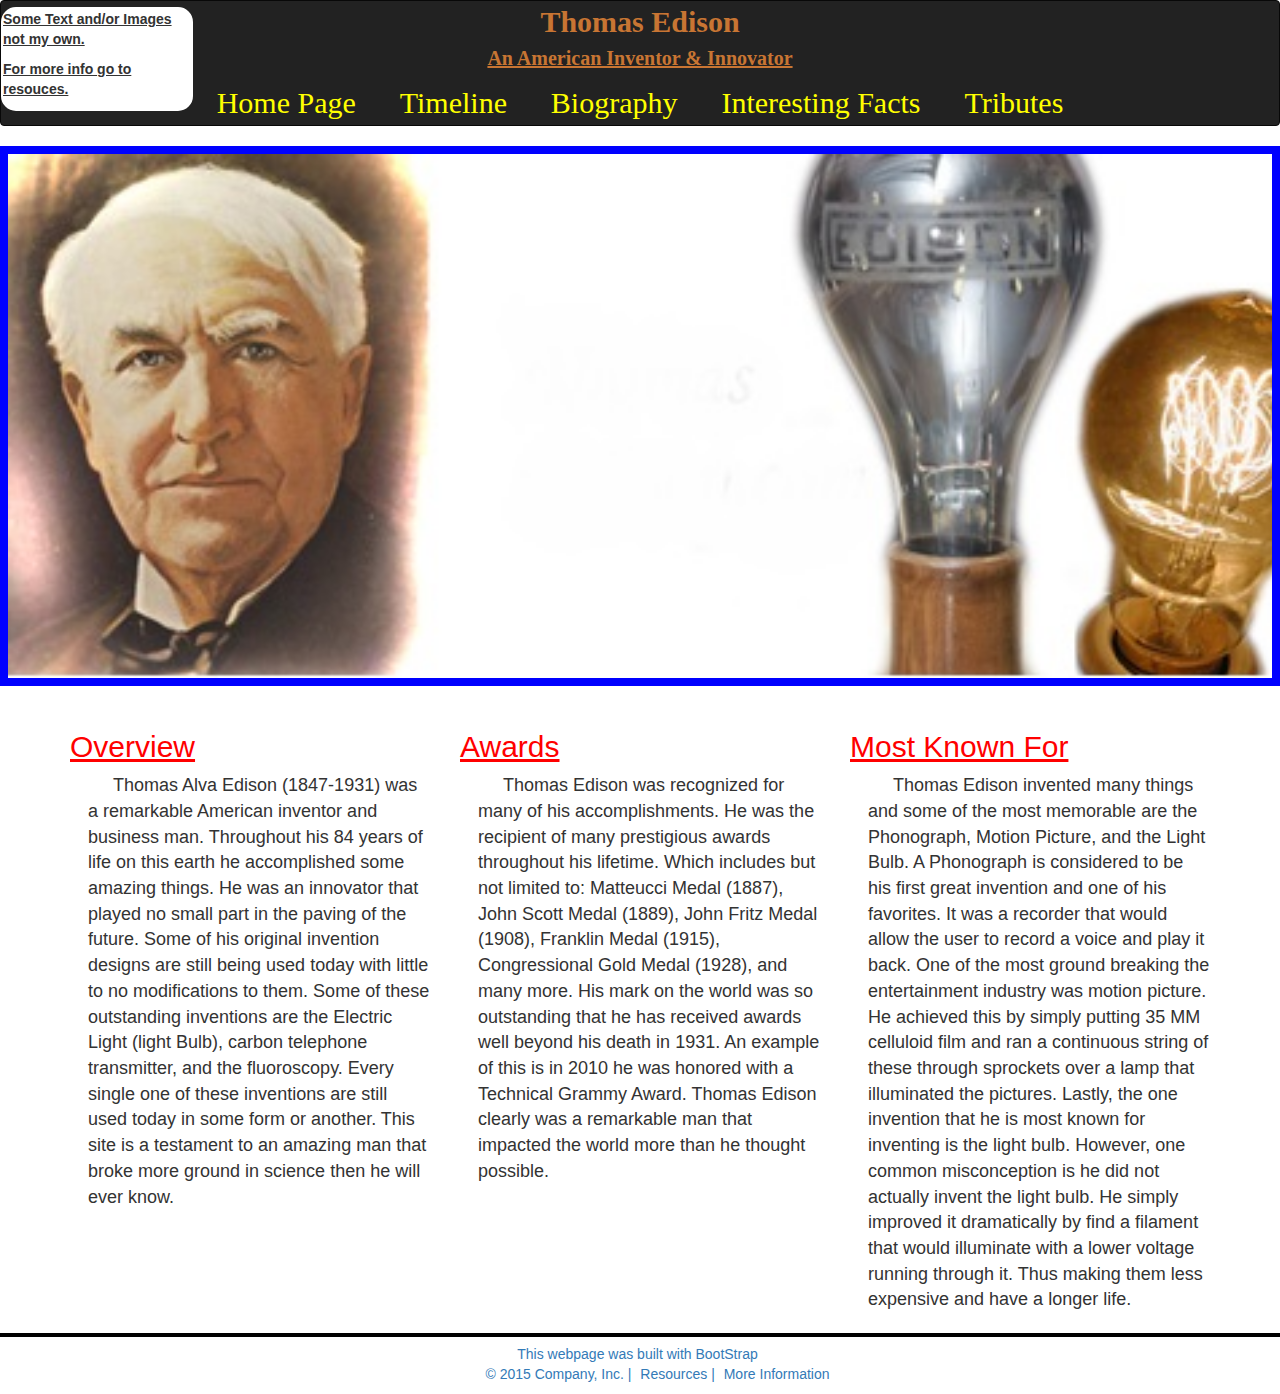
<file: index.html>
<!doctype html>
<html lang="en">
<head>
  <meta charset="UTF-8">
  <link href="styles.css" rel="stylesheet">
    <link rel="stylesheet" href="https://maxcdn.bootstrapcdn.com/bootstrap/3.3.6/css/bootstrap.min.css">
    <title>Thomas Edison</title>
</head>
<body>
   

    <nav  class="navbar navbar-inverse">
        <div id= "disclaimer">
            <p>Some Text and/or Images not my own.</p>
            <p>For more info go to resouces.</p>
    </div> 
      <div class="container center">
          <header>Thomas Edison
                <p>An American Inventor & Innovator</p>
          </header>
        <div class="navbar-header">
          <button type="button" class="navbar-toggle collapsed" data-toggle="collapse" data-target="#navbar" aria-expanded="false" aria-controls="navbar">
            <span class="sr-only">Toggle navigation</span>
            <span class="icon-bar"></span>
            <span class="icon-bar"></span>
            <span class="icon-bar"></span>
          </button>
        </div>
        <div id="navbar" class="navbar-collapse collapse">
                  <a id="navedit" href="index.html">Home Page</a>
                <a id="navedit" href="Timeline.html">Timeline</a>
                <a id="navedit" href="Biography.html">Biography</a>
                <a id="navedit" href="Interesting_Facts.html">Interesting Facts</a>
                <a id="navedit" href="Tributes.html">Tributes</a>
        </div><!--/.navbar-collapse -->
      </div>
    </nav>

    <!-- Main jumbotron for a primary marketing message or call to action -->
    <div class="jumbotron mainjumbopic">
      <div class="container">
       
      </div>
    </div>
    
    <div class="container">
      <div class="row">
        <section class="col-md-4">
          <h2>Overview</h2>
          <article>Thomas Alva Edison (1847-1931) was a remarkable American inventor and business man. Throughout his 84 years of life on this earth he accomplished some amazing things. He was an innovator that played no small part in the paving of the future. Some of his original invention designs are still being used today with little to no modifications to them. Some of these outstanding inventions are the Electric Light (light Bulb), carbon telephone transmitter, and the fluoroscopy.  Every single one of these inventions are still used today in some form or another. This site is a testament to an amazing man that broke more ground in science then he will ever know.  </article>
        </section>
        <section class="col-md-4">
          <h2>Awards</h2>
          <article>Thomas Edison was recognized for many of his accomplishments. He was the recipient of many prestigious awards throughout his lifetime. Which includes but not limited to: Matteucci Medal (1887), John Scott Medal (1889), John Fritz Medal (1908), Franklin Medal (1915), Congressional Gold Medal (1928), and many more. His mark on the world was so outstanding that he has received awards well beyond his death in 1931. An example of this is in 2010 he was honored with a Technical Grammy Award. Thomas Edison clearly was a remarkable man that impacted the world more than he thought possible. </article>
          
       </section>
        <section class="col-md-4">
          <h2>Most Known For</h2>
          <article>Thomas Edison invented many things and some of the most memorable are the Phonograph, Motion Picture, and the Light Bulb. A Phonograph is considered to be his first great invention and one of his favorites. It was a recorder that would allow the user to record a voice and play it back. One of the most ground breaking the entertainment industry was motion picture. He achieved this by simply putting 35 MM celluloid film and ran a continuous string of these through sprockets over a lamp that illuminated the pictures. Lastly, the one invention that he is most known for inventing is the light bulb. However, one common misconception is he did not actually invent the light bulb. He simply improved it dramatically by find a filament that would illuminate with a lower voltage running through it. Thus making them less expensive and have a longer life. </article>
        </section>
      </div>
        
    </div>

     <div class="row">
        <div class="col-md-12">
            <hr id="line">
         </div>
         <div class="col-md-12">
          <footer class="container center">
              <a id="items">
                  This webpage was built with BootStrap
              </a>
          <ul>
          
            <li id ="items"><a>&copy; 2015 Company, Inc. |</a></li>
            <li id ="items"><a href="Resources.html">Resources |</a></li>
            <li id ="items"><a>More Information</a></li>
            
              
          </ul>
        
      </footer> 
         </div>
    </body>
</html>
</file>
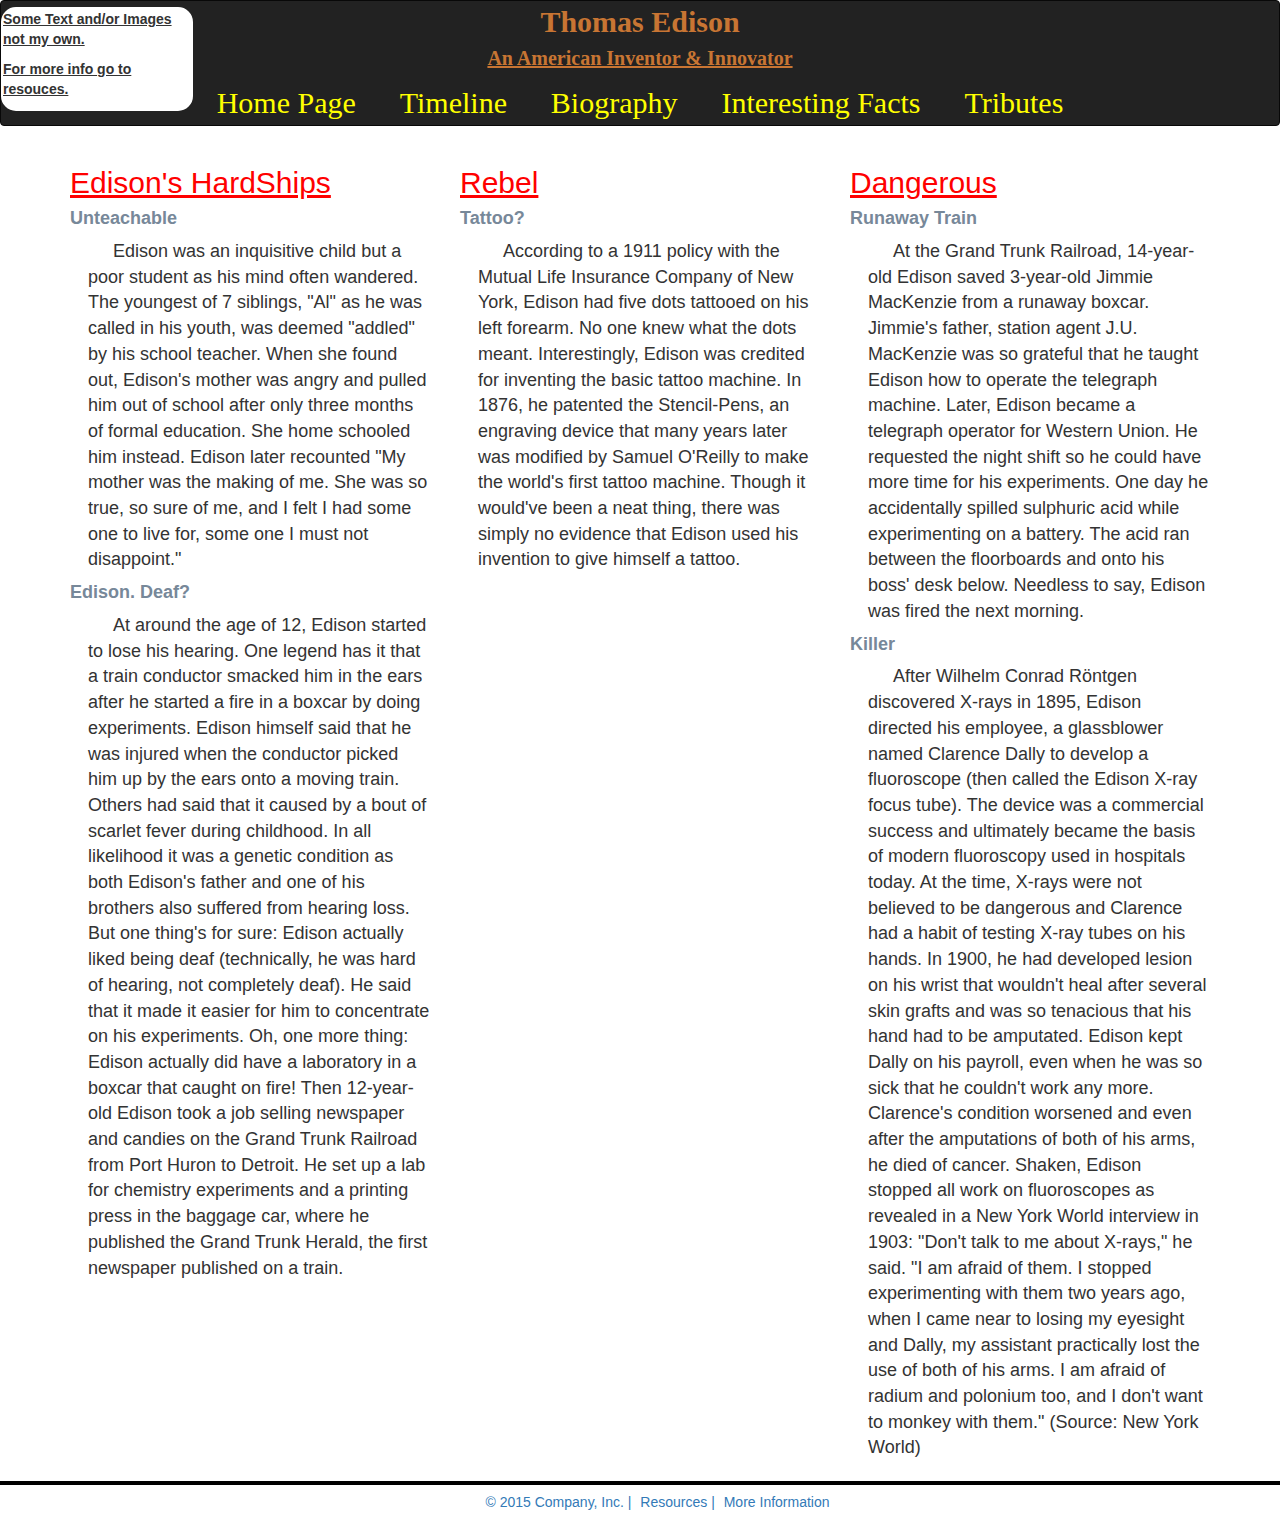
<file: Interesting_Facts.html>
<!doctype html>
<html lang="en">
<head>
  <meta charset="UTF-8">
  <link href="styles.css" rel="stylesheet">
    <link rel="stylesheet" href="https://maxcdn.bootstrapcdn.com/bootstrap/3.3.6/css/bootstrap.min.css">
    <title>Thomas Edison</title>
</head>
<body>
    

    <nav  class="navbar navbar-inverse">
             <div id= "disclaimer">
            <p>Some Text and/or Images not my own.</p>
            <p>For more info go to resouces.</p>
    </div> 
      <div class="container center">
          <header>Thomas Edison
                <p>An American Inventor & Innovator</p>
          </header>
        <div class="navbar-header">
          <button type="button" class="navbar-toggle collapsed" data-toggle="collapse" data-target="#navbar" aria-expanded="false" aria-controls="navbar">
            <span class="sr-only">Toggle navigation</span>
            <span class="icon-bar"></span>
            <span class="icon-bar"></span>
            <span class="icon-bar"></span>
          </button>
        </div>
        <div id="navbar" class="navbar-collapse collapse">
                 <a id="navedit" href="index.html">Home Page</a>
                <a id="navedit" href="Timeline.html">Timeline</a>
                <a id="navedit" href="Biography.html">Biography</a>
                <a id="navedit" href="Interesting_Facts.html">Interesting Facts</a>
                <a id="navedit" href="Tributes.html">Tributes</a>
        </div><!--/.navbar-collapse -->
      </div>
    </nav>

    <!-- Main jumbotron for a primary marketing message or call to action -->
    
    <div class="container">
      <div class="row">
        <section class="col-md-4">
          <h2>Edison's HardShips</h2>
            <h4 id="stories"> Unteachable</h4>
          <article>Edison was an inquisitive child but a poor student as his mind often wandered. The youngest of 7 siblings, "Al" as he was called in his youth, was deemed "addled" by his school teacher.

            When she found out, Edison's mother was angry and pulled him out of school after only three months of formal education. She home schooled him instead. Edison later recounted "My mother was the making of me. She was so true, so sure of me, and I felt I had some one to live for, some one I must not disappoint."</article>
            
                <h4 id="stories">Edison. Deaf?</h4>
                <article>
                At around the age of 12, Edison started to lose his hearing. One legend has it that a train conductor smacked him in the ears after he started a fire in a boxcar by doing experiments. Edison himself said that he was injured when the conductor picked him up by the ears onto a moving train. Others had said that it caused by a bout of scarlet fever during childhood. In all likelihood it was a genetic condition as both Edison's father and one of his brothers also suffered from hearing loss.

                But one thing's for sure: Edison actually liked being deaf (technically, he was hard of hearing, not completely deaf). He said that it made it easier for him to concentrate on his experiments.

                Oh, one more thing: Edison actually did have a laboratory in a boxcar that caught on fire! Then 12-year-old Edison took a job selling newspaper and candies on the Grand Trunk Railroad from Port Huron to Detroit. He set up a lab for chemistry experiments and a printing press in the baggage car, where he published the Grand Trunk Herald, the first newspaper published on a train.</aricle>
        </section>
        <section class="col-md-4">
          <h2>Rebel</h2>
            <h4 id="stories">Tattoo?</h4>
          <article>According to a 1911 policy with the Mutual Life Insurance Company of New York, Edison had five dots tattooed on his left forearm. No one knew what the dots meant.

            Interestingly, Edison was credited for inventing the basic tattoo machine. In 1876, he patented the Stencil-Pens, an engraving device that many years later was modified by Samuel O'Reilly to make the world's first tattoo machine.

            Though it would've been a neat thing, there was simply no evidence that Edison used his invention to give himself a tattoo. </article>
          
       </section>
        <section class="col-md-4">
          <h2>Dangerous</h2>
            <h4 id="stories">Runaway Train</h4>
          <article>At the Grand Trunk Railroad, 14-year-old Edison saved 3-year-old Jimmie MacKenzie from a runaway boxcar. Jimmie's father, station agent J.U. MacKenzie was so grateful that he taught Edison how to operate the telegraph machine.

            Later, Edison became a telegraph operator for Western Union. He requested the night shift so he could have more time for his experiments. One day he accidentally spilled sulphuric acid while experimenting on a battery. The acid ran between the floorboards and onto his boss' desk below. Needless to say, Edison was fired the next morning. </article>
             <h4 id="stories">Killer</h4>
          <article>After Wilhelm Conrad Röntgen discovered X-rays in 1895, Edison directed his employee, a glassblower named Clarence Dally to develop a fluoroscope (then called the Edison X-ray focus tube). The device was a commercial success and ultimately became the basis of modern fluoroscopy used in hospitals today.

            At the time, X-rays were not believed to be dangerous and Clarence had a habit of testing X-ray tubes on his hands. In 1900, he had developed lesion on his wrist that wouldn't heal after several skin grafts and was so tenacious that his hand had to be amputated. Edison kept Dally on his payroll, even when he was so sick that he couldn't work any more. Clarence's condition worsened and even after the amputations of both of his arms, he died of cancer.

            Shaken, Edison stopped all work on fluoroscopes as revealed in a New York World interview in 1903:

            "Don't talk to me about X-rays," he said. "I am afraid of them. I stopped experimenting with them two years ago, when I came near to losing my eyesight and Dally, my assistant practically lost the use of both of his arms. I am afraid of radium and polonium too, and I don't want to monkey with them." (Source: New York World)</article>
        </section>
      </div>
        
    </div>

   <div class="row">
        <div class="col-md-12">
            <hr id="line">
         </div>
         <div class="col-md-12">
          <footer class="container center">
          <ul>
          
            <li id ="items"><a>&copy; 2015 Company, Inc. |</a></li>
            <li id ="items"><a href="Resources.html">Resources |</a></li>
            <li id ="items"><a>More Information</a></li>
              
          </ul>
        
      </footer> 
         </div>
    </body>
</html>
</file>
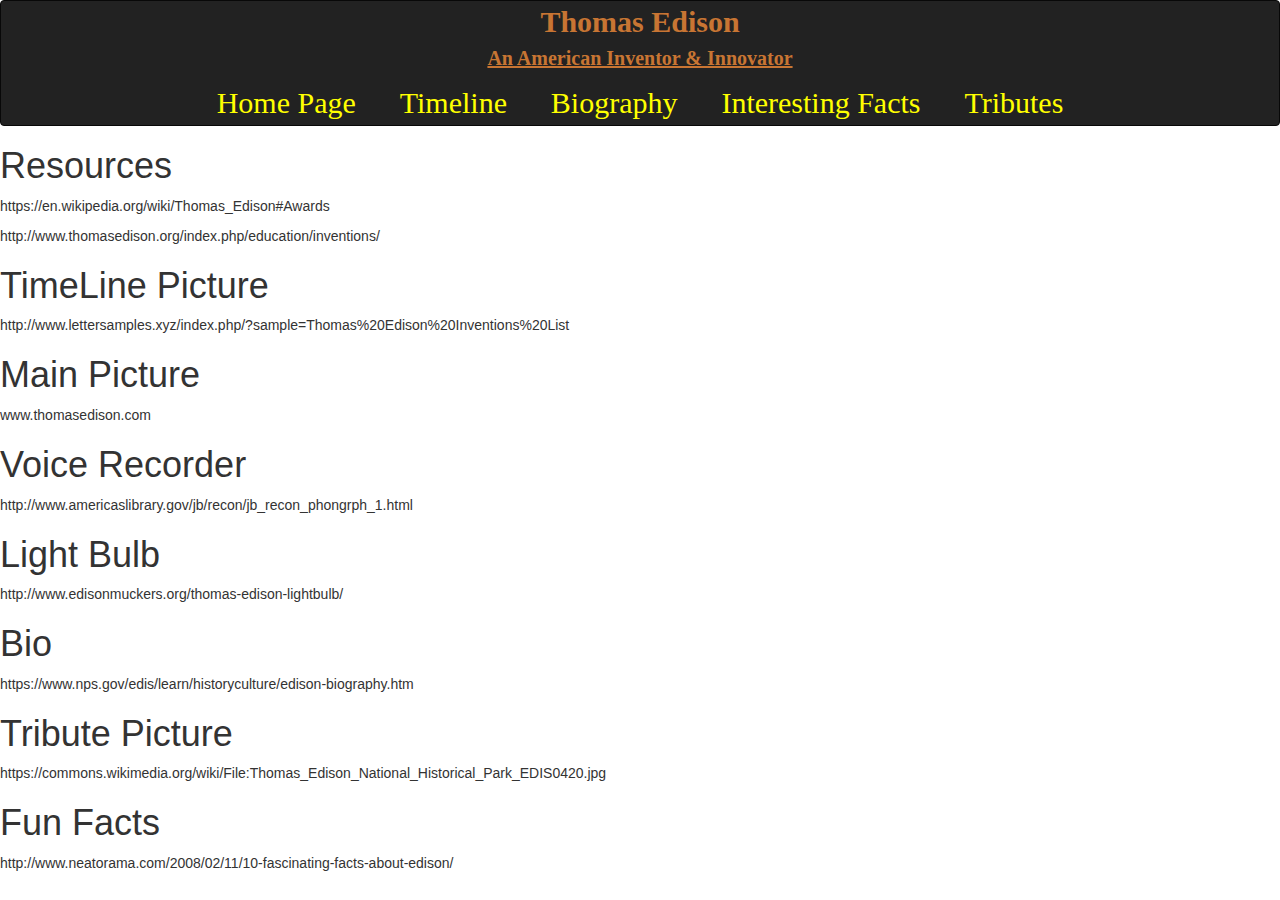
<file: Resources.html>
<!doctype html>
<html lang="en">
<head>
  <meta charset="UTF-8">
  <link href="styles.css" rel="stylesheet">
    <link rel="stylesheet" href="https://maxcdn.bootstrapcdn.com/bootstrap/3.3.6/css/bootstrap.min.css">
    <title>Thomas Edison</title>
</head>
<body>
     <nav  class="navbar navbar-inverse">
      <div class="container center">
          <header>Thomas Edison
                <p>An American Inventor & Innovator</p>
          </header>
        <div class="navbar-header">
          <button type="button" class="navbar-toggle collapsed" data-toggle="collapse" data-target="#navbar" aria-expanded="false" aria-controls="navbar">
            <span class="sr-only">Toggle navigation</span>
            <span class="icon-bar"></span>
            <span class="icon-bar"></span>
            <span class="icon-bar"></span>
          </button>
        </div>
        <div id="navbar" class="navbar-collapse collapse">
                 <a id="navedit" href="index.html">Home Page</a>
                <a id="navedit" href="Timeline.html">Timeline</a>
                <a id="navedit" href="Biography.html">Biography</a>
                <a id="navedit" href="Interesting_Facts.html">Interesting Facts</a>
                <a id="navedit" href="Tributes.html">Tributes</a>
        </div><!--/.navbar-collapse -->
      </div>
    </nav>
  <div>
    <h1>Resources</h1>
      <p>
          https://en.wikipedia.org/wiki/Thomas_Edison#Awards
      </p>
      <p>               http://www.thomasedison.org/index.php/education/inventions/ 

      </p>
    </div>
      <div>
    <h1>TimeLine Picture</h1>
      <p>
         http://www.lettersamples.xyz/index.php/?sample=Thomas%20Edison%20Inventions%20List
      </p>
    </div>
      <div>
    <h1>Main Picture</h1>
      <p>
          www.thomasedison.com 
      </p>
    </div>
      <div>
    <h1>Voice Recorder</h1>
      <p>
         http://www.americaslibrary.gov/jb/recon/jb_recon_phongrph_1.html
      </p>
    </div>
      <div>
    <h1>Light Bulb</h1>
      <p>
         http://www.edisonmuckers.org/thomas-edison-lightbulb/ 
      </p>
    </div>
      <div>
    <h1>Bio</h1>
      <p>
         https://www.nps.gov/edis/learn/historyculture/edison-biography.htm 
      </p>
    </div>
      <div>
    <h1>Tribute Picture</h1>
      <p>
         https://commons.wikimedia.org/wiki/File:Thomas_Edison_National_Historical_Park_EDIS0420.jpg 
      </p>
    </div>
      <div>
    <h1>Fun Facts</h1>
      <p>
         http://www.neatorama.com/2008/02/11/10-fascinating-facts-about-edison/ 
      </p>
    </div>
    </body>
</html>
</file>
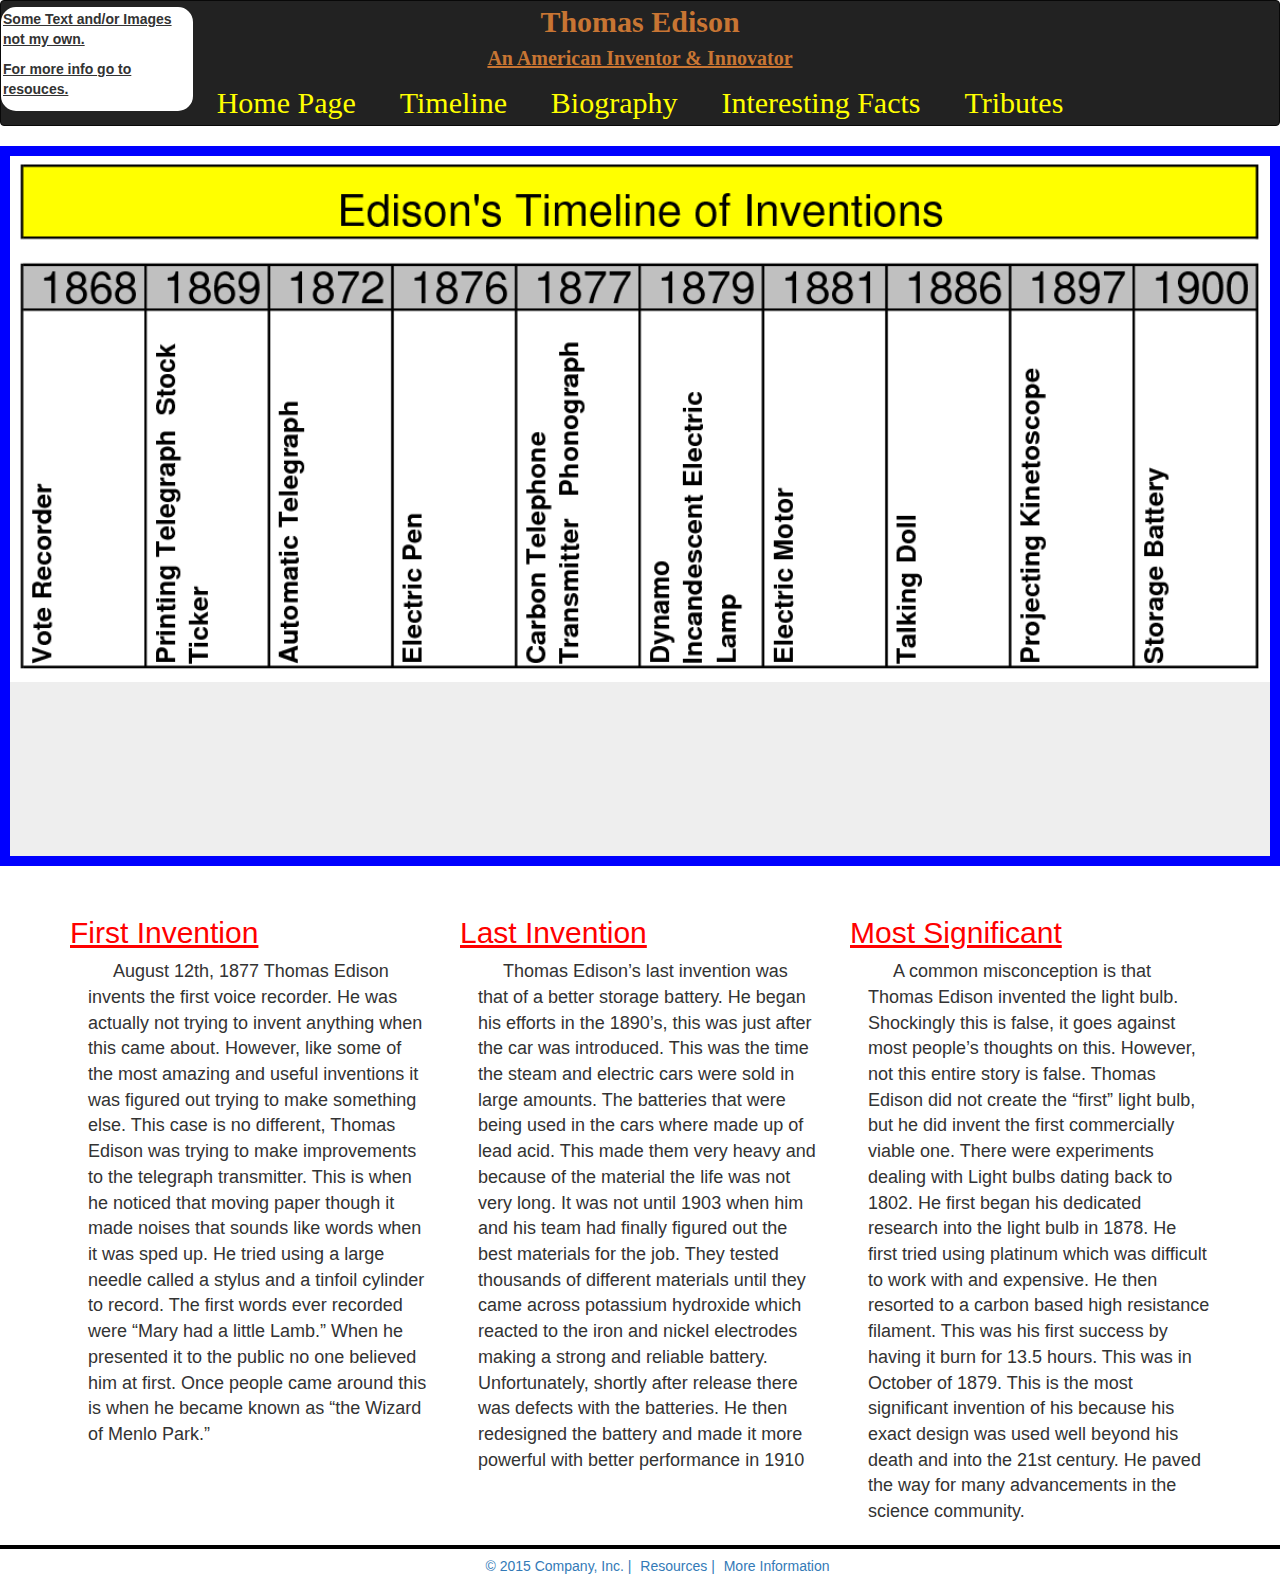
<file: Timeline.html>
<!doctype html>
<html lang="en">
<head>
  <meta charset="UTF-8">
  <link href="styles.css" rel="stylesheet">
    <link rel="stylesheet" href="https://maxcdn.bootstrapcdn.com/bootstrap/3.3.6/css/bootstrap.min.css">
    <title>Thomas Edison</title>
</head>
<body>
    

    <nav  class="navbar navbar-inverse">
           <div id= "disclaimer">
            <p>Some Text and/or Images not my own.</p>
            <p>For more info go to resouces.</p>
    </div> 
      <div class="container center">
          <header>Thomas Edison
                <p>An American Inventor & Innovator</p>
          </header>
        <div class="navbar-header">
          <button type="button" class="navbar-toggle collapsed" data-toggle="collapse" data-target="#navbar" aria-expanded="false" aria-controls="navbar">
            <span class="sr-only">Toggle navigation</span>
            <span class="icon-bar"></span>
            <span class="icon-bar"></span>
            <span class="icon-bar"></span>
          </button>
        </div>
        <div id="navbar" class="navbar-collapse collapse">
               <a id="navedit" href="index.html">Home Page</a>
                <a id="navedit" href="Timeline.html">Timeline</a>
                <a id="navedit" href="Biography.html">Biography</a>
                <a id="navedit" href="Interesting_Facts.html">Interesting Facts</a>
                <a id="navedit" href="Tributes.html">Tributes</a>
        </div><!--/.navbar-collapse -->
      </div>
    </nav>

    <!-- Main jumbotron for a primary marketing message or call to action -->
    <div class="jumbotron timejumbopic">
      <div class="container">
       
      </div>
    </div>
    
    <div class="container">
      <div class="row">
        <section class="col-md-4">
          <h2>First Invention</h2>
          <article>August 12th, 1877 Thomas Edison invents the first voice recorder. He was actually not trying to invent anything when this came about. However, like some of the most amazing and useful inventions it was figured out trying to make something else. This case is no different, Thomas Edison was trying to make improvements to the telegraph transmitter.  This is when he noticed that moving paper though it made noises that sounds like words when it was sped up. He tried using a large needle called a stylus and a tinfoil cylinder to record. The first words ever recorded were “Mary had a little Lamb.” When he presented it to the public no one believed him at first. Once people came around this is when he became known as “the Wizard of Menlo Park.” </article>
        </section>
        <section class="col-md-4">
          <h2>Last Invention</h2>
          <article>Thomas Edison’s last invention was that of a better storage battery. He began his efforts in the 1890’s, this was just after the car was introduced. This was the time the steam and electric cars were sold in large amounts. The batteries that were being used in the cars where made up of lead acid. This made them very heavy and because of the material the life was not very long. It was not until 1903 when him and his team had finally figured out the best materials for the job. They tested thousands of different materials until they came across potassium hydroxide which reacted to the iron and nickel electrodes making a strong and reliable battery. Unfortunately, shortly after release there was defects with the batteries. He then redesigned the battery and made it more powerful with better performance in 1910 </article>
          
       </section>
        <section class="col-md-4">
          <h2>Most Significant</h2>
          <article>A common misconception is that Thomas Edison invented the light bulb. Shockingly this is false, it goes against most people’s thoughts on this. However, not this entire story is false. Thomas Edison did not create the “first” light bulb, but he did invent the first commercially viable one. There were experiments dealing with Light bulbs dating back to 1802. He first began his dedicated research into the light bulb in 1878. He first tried using platinum which was difficult to work with and expensive. He then resorted to a carbon based high resistance filament. This was his first success by having it burn for 13.5 hours. This was in October of 1879. This is the most significant invention of his because his exact design was used well beyond his death and into the 21st century. He paved the way for many advancements in the science community.</article>
        </section>
      </div>
        
    </div>

  <div class="row">
        <div class="col-md-12">
            <hr id="line">
         </div>
         <div class="col-md-12">
          <footer class="container center">
          <ul>
          
            <li id ="items"><a>&copy; 2015 Company, Inc. |</a></li>
            <li id ="items"><a href="Resources.html">Resources |</a></li>
            <li id ="items"><a>More Information</a></li>
              
          </ul>
        
      </footer> 
         </div>
    </body>
</html>
</file>
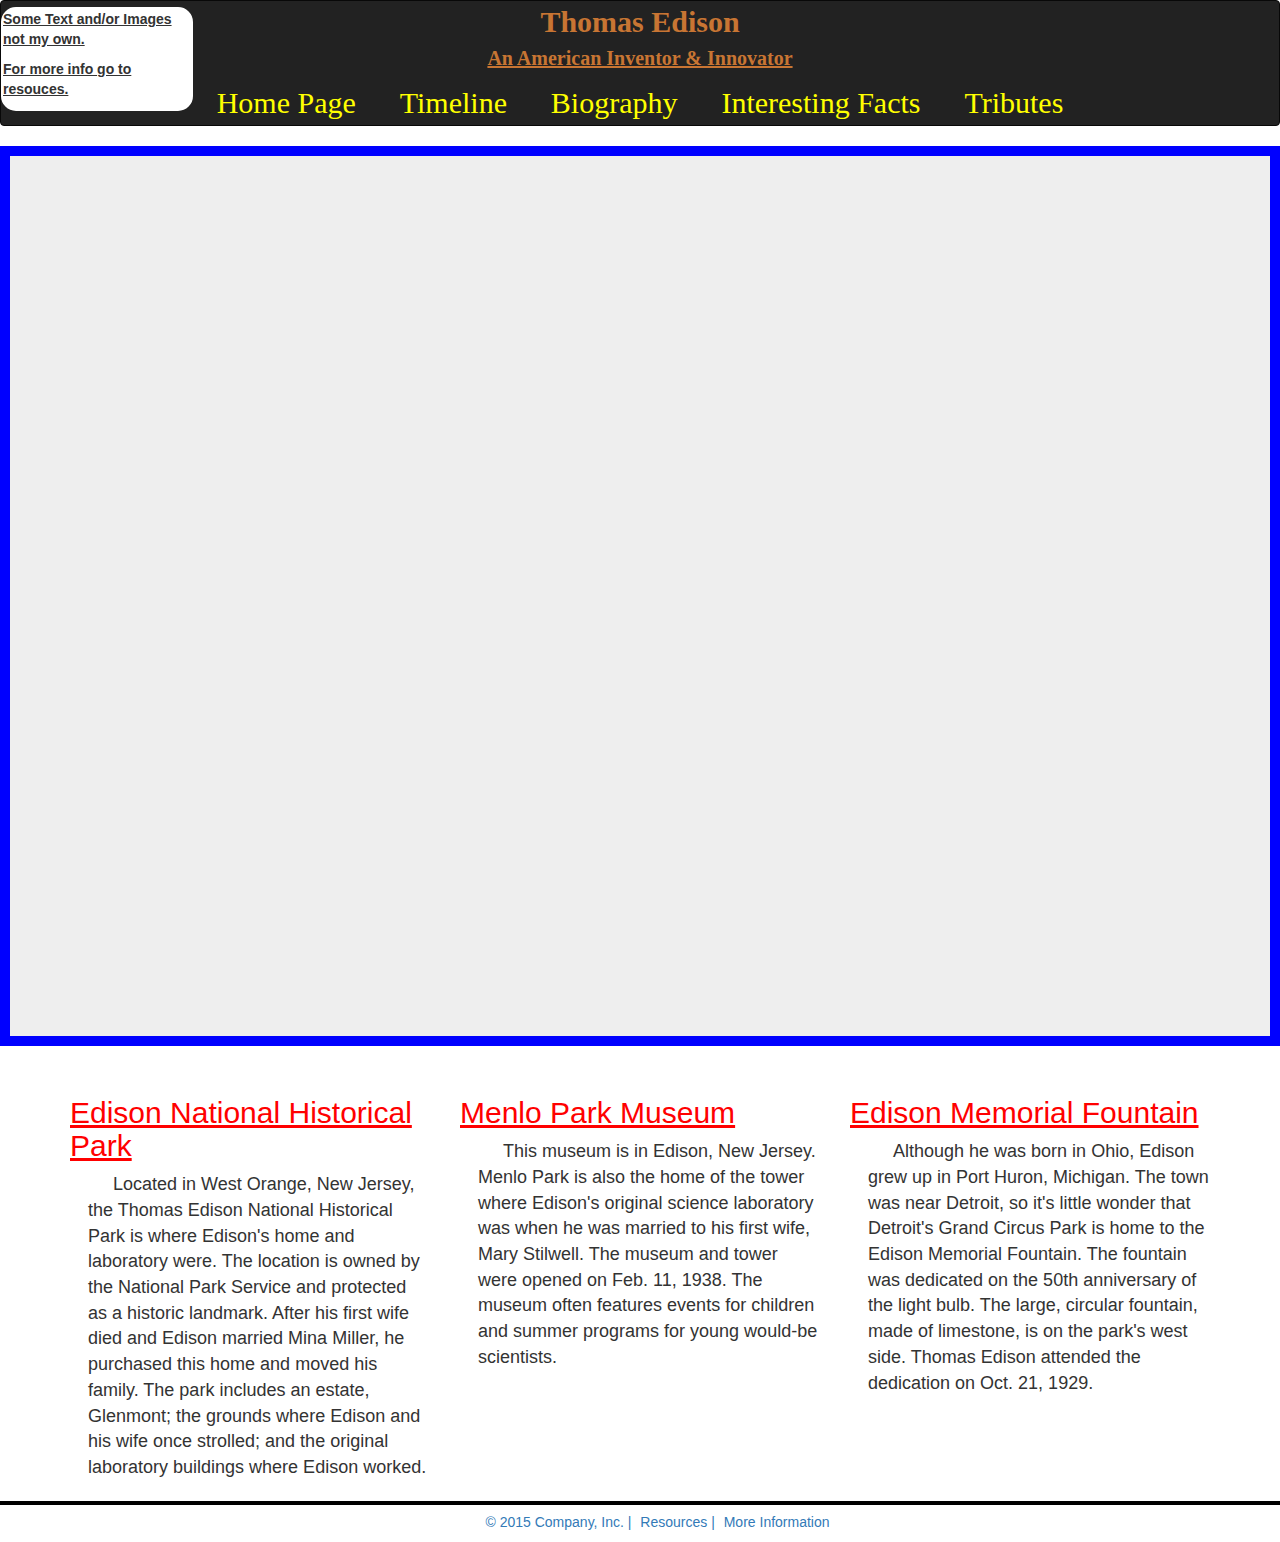
<file: Tributes.html>
<!doctype html>
<html lang="en">
<head>
  <meta charset="UTF-8">
  <link href="styles.css" rel="stylesheet">
    <link rel="stylesheet" href="https://maxcdn.bootstrapcdn.com/bootstrap/3.3.6/css/bootstrap.min.css">
    <title>Thomas Edison</title>
</head>
<body>
    

    <nav  class="navbar navbar-inverse">
         <div id= "disclaimer">
            <p>Some Text and/or Images not my own.</p>
            <p>For more info go to resouces.</p>
    </div> 
      <div class="container center">
          <header>Thomas Edison
                <p>An American Inventor & Innovator</p>
          </header>
        <div class="navbar-header">
          <button type="button" class="navbar-toggle collapsed" data-toggle="collapse" data-target="#navbar" aria-expanded="false" aria-controls="navbar">
            <span class="sr-only">Toggle navigation</span>
            <span class="icon-bar"></span>
            <span class="icon-bar"></span>
            <span class="icon-bar"></span>
          </button>
        </div>
        <div id="navbar" class="navbar-collapse collapse">
                 <a id="navedit" href="index.html">Home Page</a>
                <a id="navedit" href="Timeline.html">Timeline</a>
                <a id="navedit" href="Biography.html">Biography</a>
                <a id="navedit" href="Interesting_Facts.html">Interesting Facts</a>
                <a id="navedit" href="Tributes.html">Tributes</a>
        </div><!--/.navbar-collapse -->
      </div>
    </nav>

    <!-- Main jumbotron for a primary marketing message or call to action -->
    <div class="jumbotron tribjumbopic">
      <div class="container">
       
      </div>
    </div>
    
    <div class="container">
      <div class="row">
        <section class="col-md-4">
          <h2>Edison National Historical Park</h2>
          <article>Located in West Orange, New Jersey, the Thomas Edison National Historical Park is where Edison's home and laboratory were. The location is owned by the National Park Service and protected as a historic landmark. After his first wife died and Edison married Mina Miller, he purchased this home and moved his family. The park includes an estate, Glenmont; the grounds where Edison and his wife once strolled; and the original laboratory buildings where Edison worked.</article>
        </section>
        <section class="col-md-4">
          <h2>Menlo Park Museum</h2>
          <article>This museum is in Edison, New Jersey. Menlo Park is also the home of the tower where Edison's original science laboratory was when he was married to his first wife, Mary Stilwell. The museum and tower were opened on Feb. 11, 1938. The museum often features events for children and summer programs for young would-be scientists. </article>
          
       </section>
        <section class="col-md-4">
          <h2>Edison Memorial Fountain</h2>
          <article>Although he was born in Ohio, Edison grew up in Port Huron, Michigan. The town was near Detroit, so it's little wonder that Detroit's Grand Circus Park is home to the Edison Memorial Fountain. The fountain was dedicated on the 50th anniversary of the light bulb. The large, circular fountain, made of limestone, is on the park's west side. Thomas Edison attended the dedication on Oct. 21, 1929. </article>
        </section>
      </div>
        
    </div>

<div class="row">
        <div class="col-md-12">
            <hr id="line">
         </div>
         <div class="col-md-12">
          <footer class="container center">
          <ul>
          
            <li id ="items"><a>&copy; 2015 Company, Inc. |</a></li>
            <li id ="items"><a href ="Resources.html">Resources |</a></li>
            <li id ="items"><a>More Information</a></li>
              
          </ul>
        
      </footer> 
         </div>
    </body>
</html>
</file>
<file: styles.css>
body{
    font-family: "Times New Roman", Times, serif;
    font-size:14px;
    
}
#disclaimer{
    border:2px solid white;
    position:absolute;
    background-color:white;
    height:auto;
    width:15%;
    top:5%;
    text-decoration: underline;
    font-weight:bold;
    border-radius:15px;
}
header{
    font-size:30px;
    color:#C87533;
    display:inline;
    font-weight: bold;
    font-family: "Times New Roman", Times, serif;
}
header p {
    font-size:20px;
    color:#C87533;
    font-weight: bold;
    font-family: "Times New Roman", Times, serif;
    text-decoration: underline;
}
#navedit{
    color:yellow;
    font-family: "Times New Roman", Times, serif;
    font-size:30px;
    padding:0 20px;
}


.mainjumbopic{
    background-image:url("Thomas_Edison_front.jpg");
    background-size:cover;
    background-repeat: no-repeat;
    height:75vh;
    zoom:80%;
    border:blue 10px solid;
}
.timejumbopic{
    background-image:url("TE_invent_time.png");
    background-size:contain;
    background-repeat: no-repeat;
    height:80vh;
     border:blue 10px solid;
}
.tribjumbopic{
    background-image:url("https://upload.wikimedia.org/wikipedia/commons/thumb/8/81/Thomas_Edison_National_Historical_Park_EDIS0420.jpg/800px-Thomas_Edison_National_Historical_Park_EDIS0420.jpg");
    background-size:cover;
    background-repeat: no-repeat;
    height:100vh;
     border:blue 10px solid;
}
.biopic{
    float:left;
    padding:15px;
 

}

article{
    text-indent: 25px;
    padding-left:5%;
    font-size:18px;
}
section{
      font-size:18px;
}
section h2{
    text-decoration: underline;
    color:red;
}
#biohead{
     text-decoration: underline;
    color:red;
}
#stories{
    font-weight:bold;
    color:lightslategrey;
}
.clear{
   clear:both; 
}
.float-right{
    float:right;
    padding:15px;
}



.center{
    text-align: center; 
}
.inline{
    display:inline;
    float:left;
}
#line{
    border:solid black 2px;
    margin-bottom: .5em;
    
}
.pads{
    Padding:25px;
}

footer #items{
    display:inline;
    list-style-type:none;
    padding-right:5px;
}
</file>
